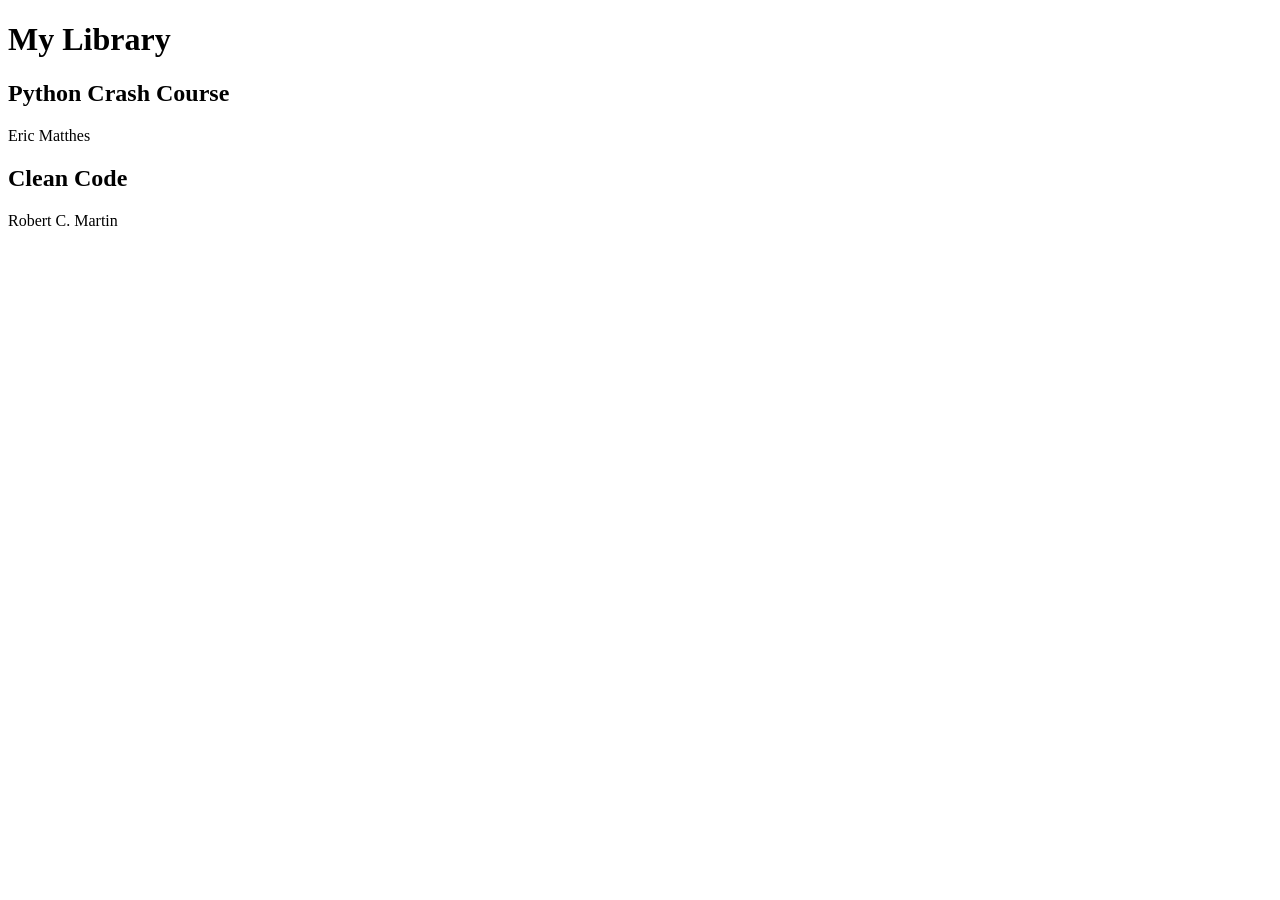
<file: index.html>
<!DOCTYPE html>
<html>
<head>
    <title>My Library</title>
</head>

<body>

    <h1>My Library</h1>

    <div class="book">
        <h2>Python Crash Course</h2>
        <p class="author">Eric Matthes</p>
    </div>

    <div class="book">
        <h2>Clean Code</h2>
        <p class="author">Robert C. Martin</p>
    </div>

</body>
</html>
</file>
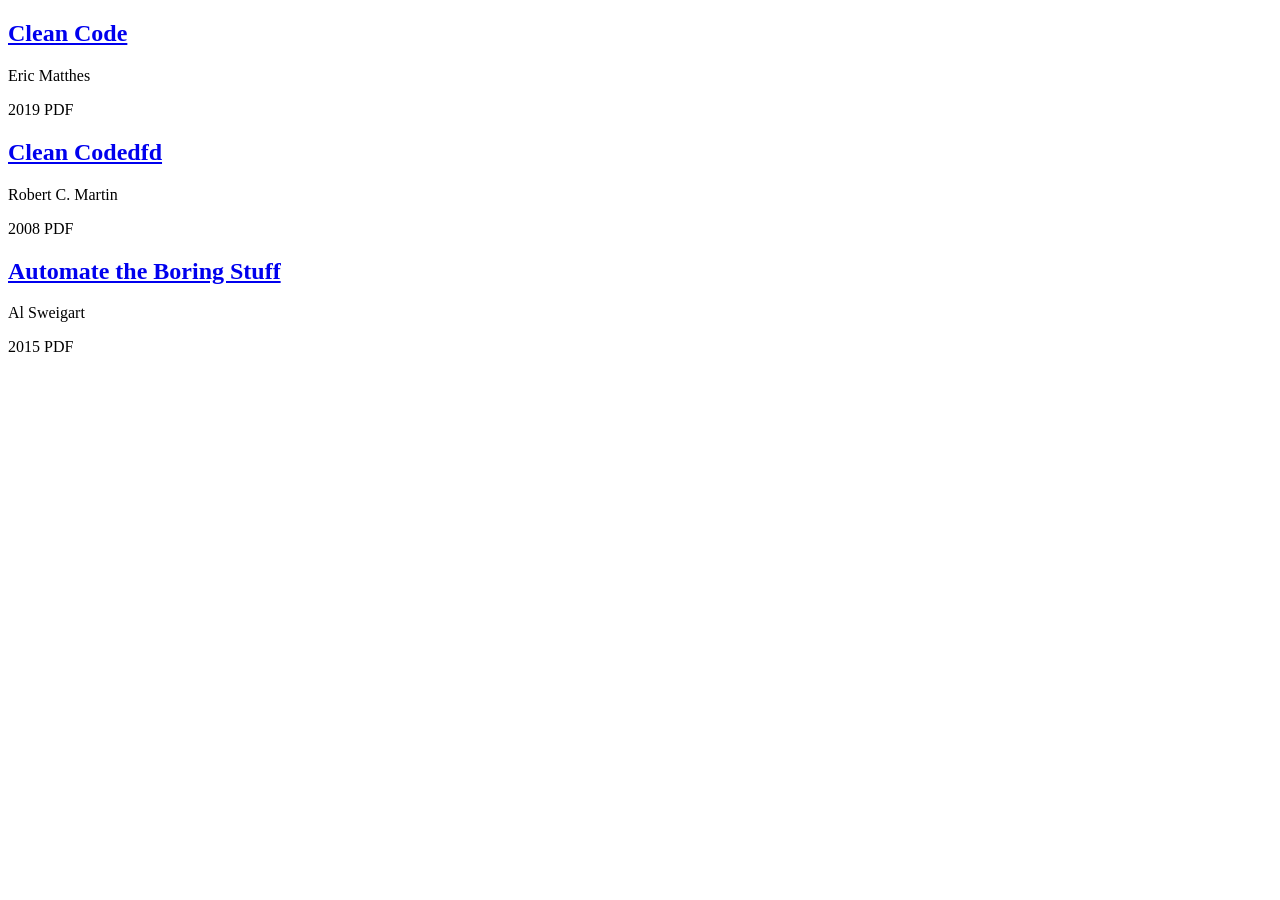
<file: lesson4.html>
<!DOCTYPE html>
<html>
<head>
    <title>My Library</title>
</head>

<body>

    <div id="library">

        <div class="book">
            <h2 class="title">
                <a href="/book/123">
                    Clean Code
                </a>   
            </h2>
            <p class="author">Eric Matthes</p>
            <span class="year">2019</span>
            <span class="format">PDF</span>
        </div>

        <div class="book">
            <h2 class="title"><a href="/book/124">
            Clean Codedfd
        </a></h2>
            <p class="author">Robert C. Martin</p>
            <span class="year">2008</span>
            <span class="format">PDF</span>
        </div>

        <div class="book">
            <h2 class="title"><a href="/book/125">
            Automate the Boring Stuff
        </a></h2>
            <p class="author">Al Sweigart</p>
            <span class="year">2015</span>
            <span class="format">PDF</span>
        </div>

    </div>

</body>
</html>
</file>
